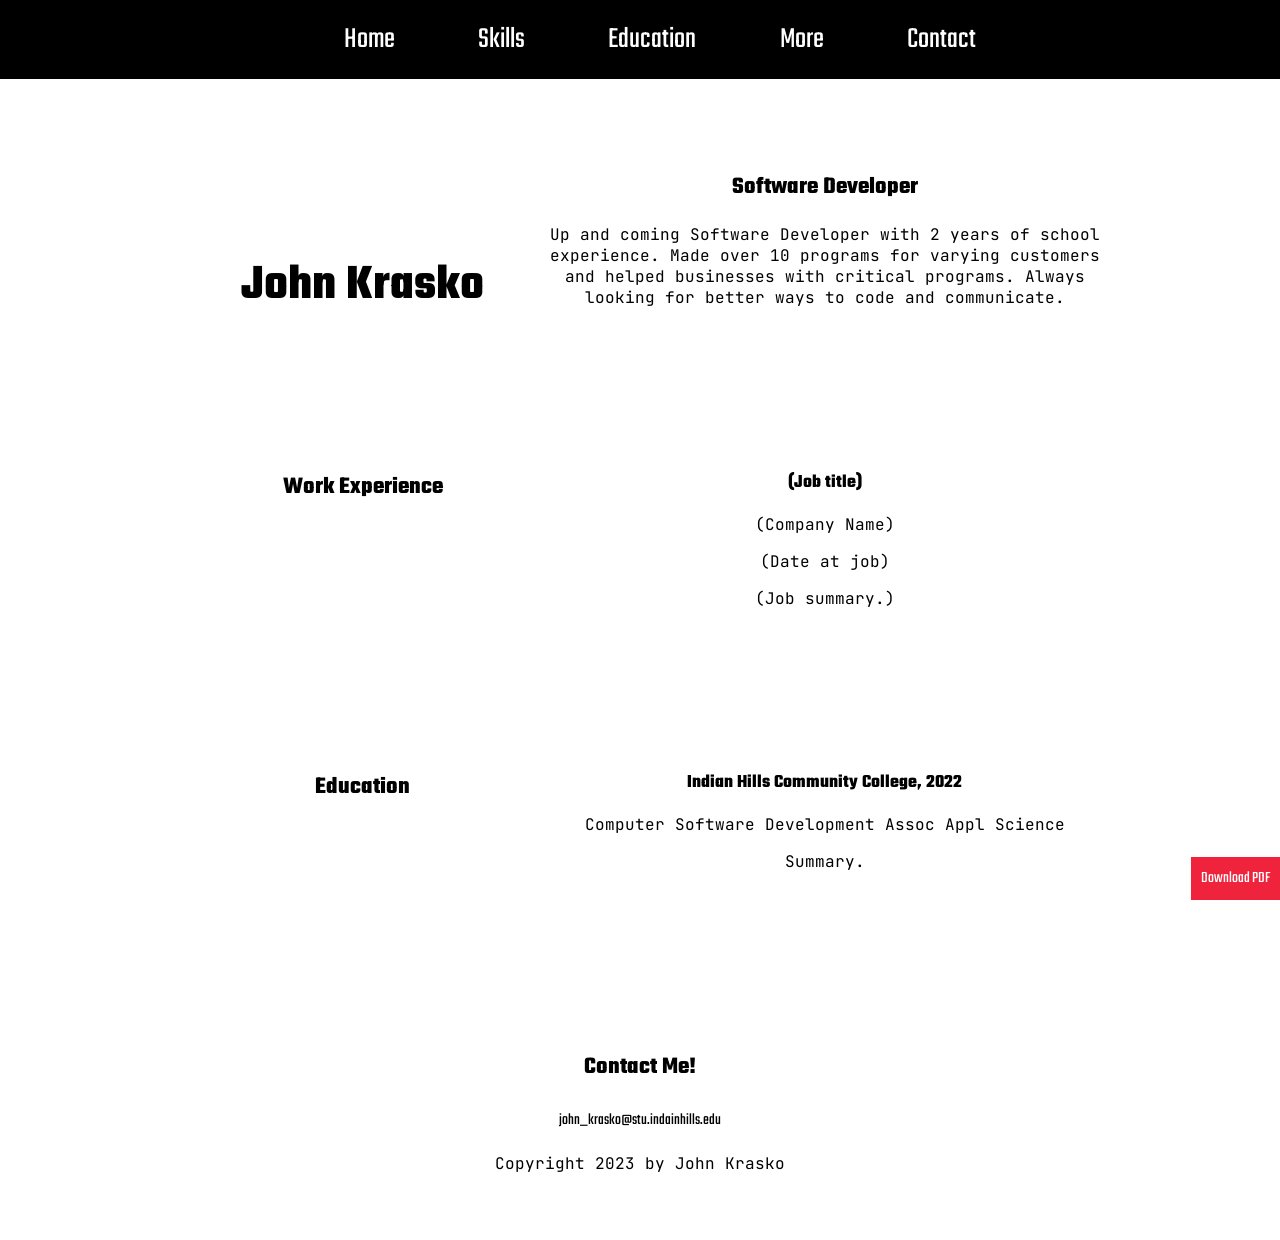
<file: index.html>
<!DOCTYPE html>
<html lang="en">
<head>
    <meta charset="UTF-8">
    <meta name="viewport" content="width=device-width, initial-scale=1.0">
    <link rel="preconnect" href="https://fonts.googleapis.com">
    <link rel="preconnect" href="https://fonts.gstatic.com" crossorigin>
    <link href="https://fonts.googleapis.com/css2?family=JetBrains+Mono:wght@100&family=Open+Sans:ital,wght@0,300;0,700;1,300;1,700&family=Teko:wght@300;400;700&display=swap" rel="stylesheet">
    <link rel="stylesheet" href="css/style.css">
    <title>John Krasko | Resume</title>
</head>
<body id="home">
    <!-- // Intro -->
    <header class="fixed" >
        <div id="navWid">
          <nav>
            <ul>
              <li><a class="selectArea" href="#home">Home</a></li>
              <li><a class="selectArea" href="#skills">Skills</a></li>
              <li><a class="selectArea" href="#education">Education</a></li>
              <li><a class="selectArea" href="#more">More</a></li>
              <li><a class="selectArea" href="#more">Contact</a></li>
            </ul>
          </nav>
        </div>
      </header>
    
    <main> 
        <section>
            <div class="main">
                <!-- <img src="images/myphoto.jpg" alt="John Krasko">  -->
            </div>
            <div class="main">
                <div class="left-col">
                    <aside id="name">
                        <h1>John Krasko</h1>
                    </aside>
                </div>
                
                <div class="right-col" id="skills">
                    <aside id="about">
                        <h2>Software Developer</h2>
                        <p>Up and coming Software Developer with 2 years of school experience. Made over 10 programs for varying customers <br>
                        and helped businesses with critical programs. Always looking for better ways to code and communicate.</p>
                    </aside>
                </div>
            </div>
        </section>

        <!-- // Work Experience -->
        <section>
            <div class="main">
                <div class="left-col">
                    <h2>Work Experience</h2>
                </div>
                <!-- Job Details: copy this whole block to add more jobs -->
                <div class="right-col">
                    <h3>(Job title)</h3>
                    <p>(Company Name)</p>
                    <p>(Date at job)</p>
                    
                    <!-- Add as many paragraphs as you need. -->
                    <p>(Job summary.)</p>
                    
                    <!-- This list can be deleted if you don't want to use it. -->
                    <!-- <p>Optional list:</p>
                    <ul>
                        <li>Created...</li>
                        <li>Lead...</li>
                        <li>Responsible for</li>
                    </ul> -->
                    <!-- end of Job Details block. -->
                </div>
            </div>
        </section>


        <!-- // Education -->
        <section id="education">
            <div class="main">
                <div class="left-col">
                    <h2>Education</h2>
                </div>

                <div class="right-col">
                    <!-- School details: copy this whole block to add more schools. -->
                    <h3>Indian Hills Community College, 2022</h3>
                    <p>Computer Software Development Assoc Appl Science</p>
                    
                    <!-- Add as many paragraphs as you need. -->
                    <p>Summary.</p>
                    <!-- End of school details. -->
                </div>
            </div>
        </section>
    </main>
    
    <!-- // Footer & contact info -->
    <footer >
        <div class="main">
            <h2>Contact Me!</h2>
            
            <!-- Social media and contact links. Add or remove any networks. -->
            <div>
                <div id="email" href="#">john_krasko@stu.indainhills.edu</div>
                <a href="./resume/resumenotfinal.pdf" download class="btn download">Download PDF</a>
                <!-- <a href="http://yourwebsite.com" target="_blank">yourwebsite.com</a>
                <a href="#" target="_blank">Twitter</a>
                <a href="#" target="_blank">LinkedIn</a>
                <a href="#" target="_blank">Facebook</a> -->
            </div>

            <p id="more">Copyright 2023 by John Krasko</p>
        </div>
    </footer>
</body>
</html>
</file>
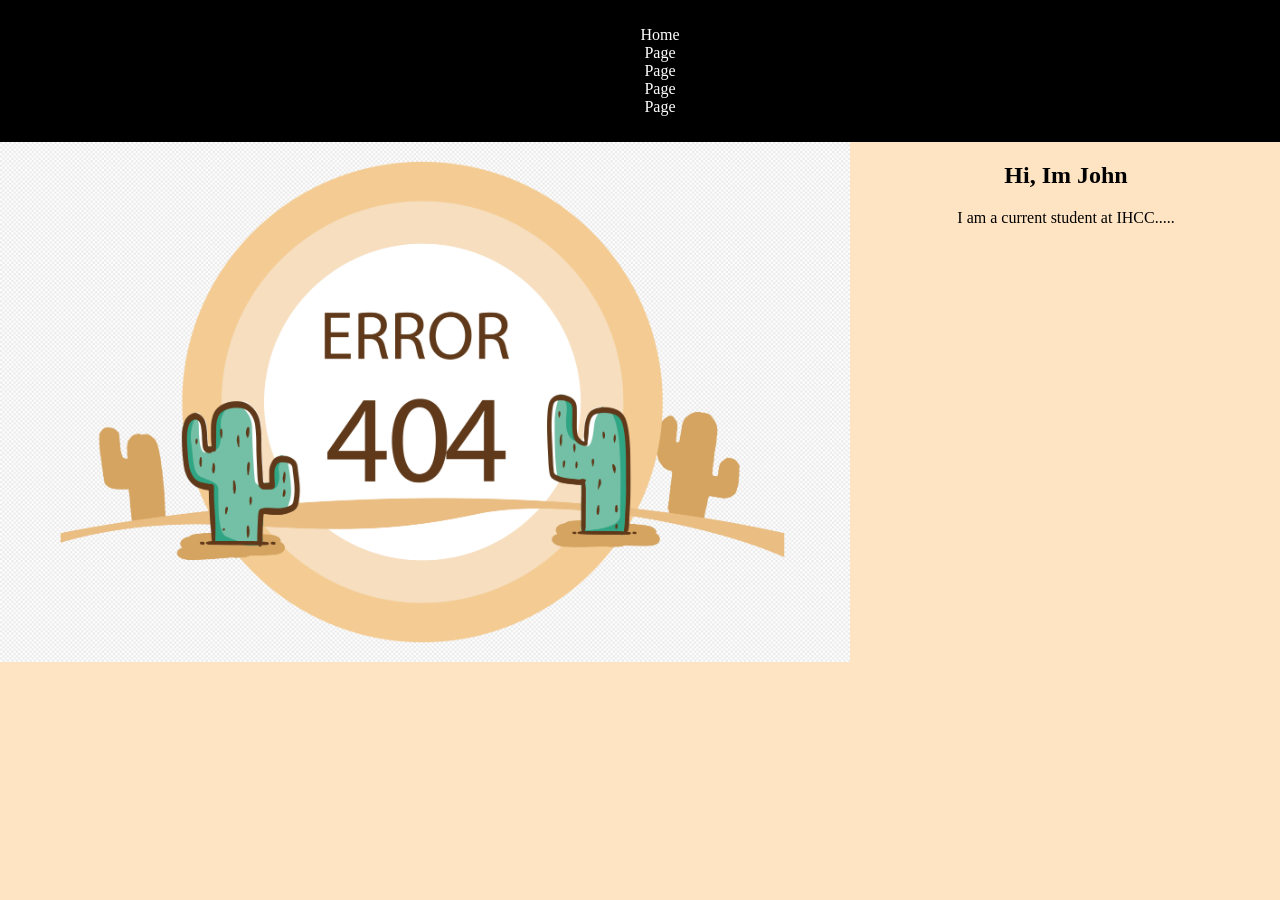
<file: PWEB/index.html>
<!DOCTYPE html>
<html lang="en">
  <head>
    <meta charset="UTF-8" />
    <meta http-equiv="X-UA-Compatible" content="IE=edge" />
    <meta name="viewport" content="width=device-width, initial-scale=1.0" />
    <link rel="stylesheet" href="style.css" />
    <title>Document</title>
  </head>
  <body>
    <div id="container">
      <header>
        <nav>
          <ul>
            <li><a href="#">Home</a></li>
            <li><a href="#">Page</a></li>
            <li><a href="#">Page</a></li>
            <li><a href="#">Page</a></li>
            <li><a href="#">Page</a></li>
          </ul>
        </nav>
      </header>
      <div id="content">
        <div>
          <aside id="colOne">
            <img src="images/error404.png" alt="" />
          </aside>
        </div>

        <article id="colTwo">
          <h1 id="name">Hi, Im John</h1>
          <p id="info">I am a current student at IHCC.....</p>
        </article>
      </div>
    </div>
  </body>
</html>
</file>
<file: css/style.css>
/* 
font-family: 'JetBrains Mono', monospace;
font-family: 'Open Sans', sans-serif;
font-family: 'Teko', sans-serif;
*/

 /* Main Section */
 html {
    box-sizing: border-box;
  }
  *, *::before, *::after {
    box-sizing: inherit;
  }

img  {
    padding-top: 50px;
    width: 70%;
    border-radius: 20%;
}
body {
    margin: 0px;
    background-color: rgb(255 255 255);
    color: black;
    font-family: 'Teko', sans-serif;
}

.main {
    margin-left: 10%;
    margin-right: 10%;
    padding: 50px;
    text-align: center;
}
/* Heading */
header{
    background-color: black;
    padding: 10px;
    display: flex;
    justify-content: center;
}

#name {
    text-align: center;
    padding-top: 50px;
}

#about {
    width: 100%;
    float: right;
}

nav ul{
    text-align: center ;
    box-sizing: border-box;
    list-style-type:none;
    font-size: 50%;
}

#navWid{
    width: 60%;
}

nav ul li a{
    text-decoration: none;
    color: white;
    font-size: 30px;
}

.fixed {
    width: 100%;
}

/* Footer */
footer {
    bottom: auto;
    padding-top: 50px;
}

footer div h2 {
    padding-top: 30px;
}

.btn {
    text-decoration: none;
    background: #EF233C;
    color: white;
    padding: 10px;
    display: inline-block;
}

.download {
    position: fixed;
    bottom: 0;
    right: 0;
}

/* Text */
h1 {
    font-size: 50px;
}

p {
    font-family: 'JetBrains Mono', monospace
}

a{
    text-decoration: none;
    color: black;
}

@keyframes emailDance{
    10%{
        transform: rotateZ(10deg);
    }
    15%{
        transform: rotateZ(-10deg);
    }
    20%{
        transform: rotateZ(10deg);
    }
    30%{
        transform: rotateZ(-10deg);
    }
    
}

#email{
    padding: 5px;
    perspective: 1000px;
    transform-style: preserve-3d;
    
    
}

#email:hover{
    animation: emailDance 3s ease-out infinite;
    
    font-size: 1.2em;
}

.selectArea{
    padding: 20px;
}

/* Columns */

.left-col {
    width: 40%;
    text-align: center;
    min-height: 200px;
}

.right-col {
    min-height: 200px;
    text-align: center;
}

/* MEDIA */

@media (min-width:800px){
    #name {
        text-align: center;
        padding-top: 50px;
    }
    nav ul{
        display: flex;
        flex-direction: row;
        text-align: center ;
        box-sizing: border-box;
        list-style-type:none;
        justify-content:space-around ;
    }

    .fixed {
        position: fixed;
    }

    .right-col {
        width: 60%;
        float: left;
        min-height: 300px;
        text-align: center;
    }

    img  {
        padding-top: 50px;
        width: 20%;
        border-radius: 20%;
    }

    .left-col {
        width: 40%;
        float: left;
        min-height: 300px;
    }
}

@media (max-width:400px){
    img  {
        width: 150px;
        border-radius: 20%;
    }
    .left-col {
        width: 40%;
        min-height: 100px;
    }
}
</file>
<file: PWEB/style.css>
#container{
    font-family:fantasy;
}
#content{
    display: flex;
}
#name{
    display: flex;
  
    justify-content: center;
}
#info{
    display: flex;
    justify-content: center;
}
body{
    margin: 0px;
    background-color: bisque;
}
nav ul{
    /* display: flex; */
    /* flex-direction: row; */
    text-align: center ;
    box-sizing: border-box;
    list-style-type: none;
    justify-content:space-around ;
}
nav ul li a{
    text-decoration: none;
    color: white;
}
nav ul li a:hover{
    color: black;
    background-color: white;
    /* padding-left: 20px; */
    /* padding-right: 20px; */
    box-shadow: 0 0 0 20px  white;
    
    
}
nav{
    background-color: black;
    padding: 10px;
}
img{
    width: 850px;
}
#colOne{
    width: 850;
    /* float: left; */
}
#colTwo{
    width: 100%;
    padding-left: 2px;
    /* float: left; */
}
</file>
